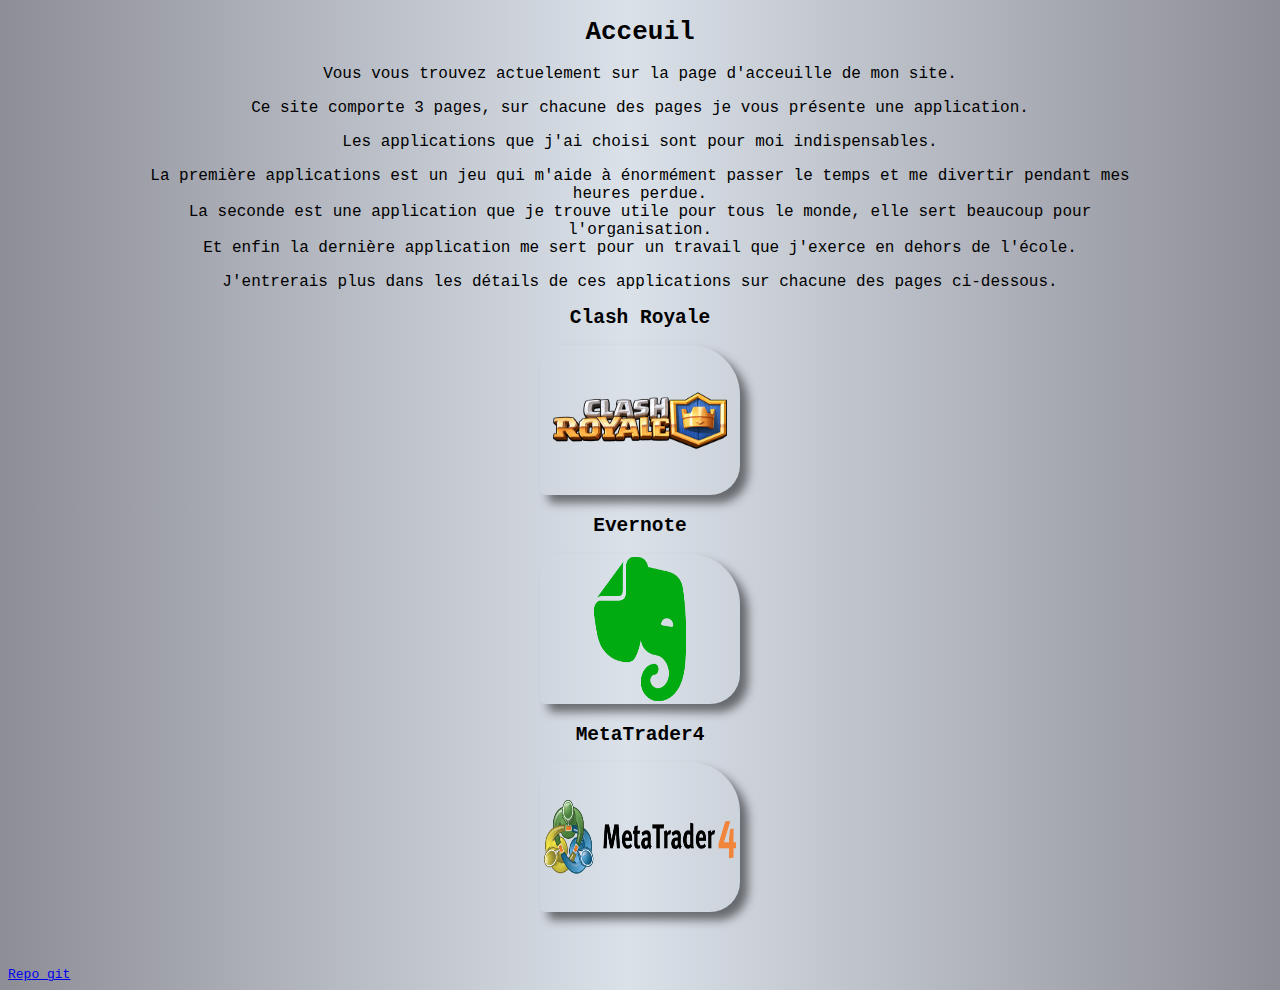
<file: App Fav/INDEX/index.html>
<!DOCTYPE html>
<html lang="fr">

    <head>
        <title>INDEX</title>
        <meta charset="utf-8">
        <link type="text/css" rel="stylesheet" href="css_index.css">
    </head>

<div class="back">
    <header>
        <h1>Acceuil</h1>
    </header>
  
  <span class="txt_index">
    <p>Vous vous trouvez actuelement sur la page d'acceuille de mon site.</p>
    <p>Ce site comporte 3 pages, sur chacune des pages je vous présente une application.</p>
    <p>Les applications que j'ai choisi sont pour moi indispensables.</p>
    <p>La première applications est un jeu qui m'aide à énormément passer le temps et me divertir pendant mes heures perdue.<br>
        La seconde est une application que je trouve utile pour tous le monde, elle sert beaucoup pour l'organisation.<br>
        Et enfin la dernière application me sert pour un travail que j'exerce en dehors de l'école.</p>
    <p>J'entrerais plus dans les détails de ces applications sur chacune des pages ci-dessous.</p>    
    </span class="txt_index">

    <div class="imgg">
        <h2>Clash Royale</h2> <a href="Clash royale\clash_royale.html"><img src="cr.png" class="myimages"></a>
        <h2>Evernote</h2> <a href="Evernote\evernote.html"><img src="evr.png" class="myimages"></a>
        <h2>MetaTrader4</h2> <a href="MetaTrader4\mt4.html"><img src="mt4.png" class="myimages"></a>
    </div class="imgg">
</div class="back">

    <footer>
        <a href="https://github.com/younes-bobouch1/app-favorites">Repo git</a>
    </footer>

</html>
</file>
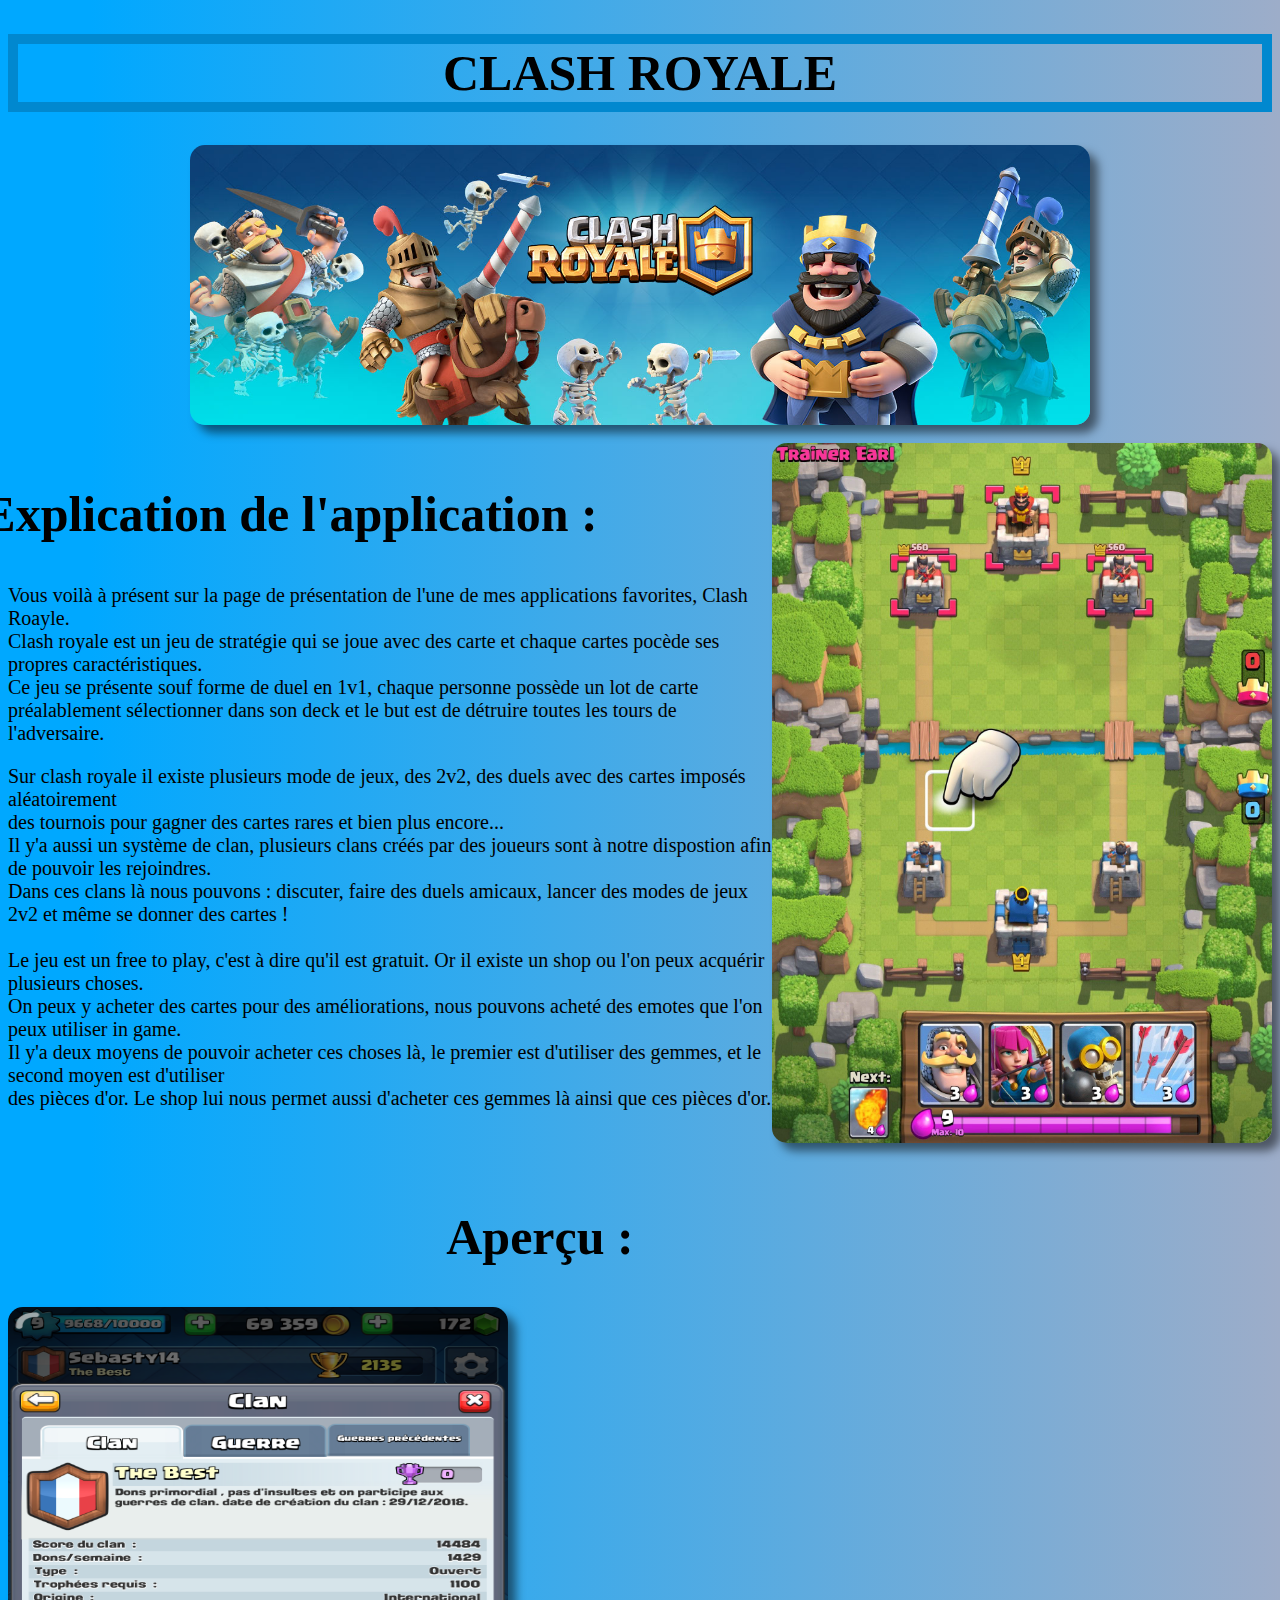
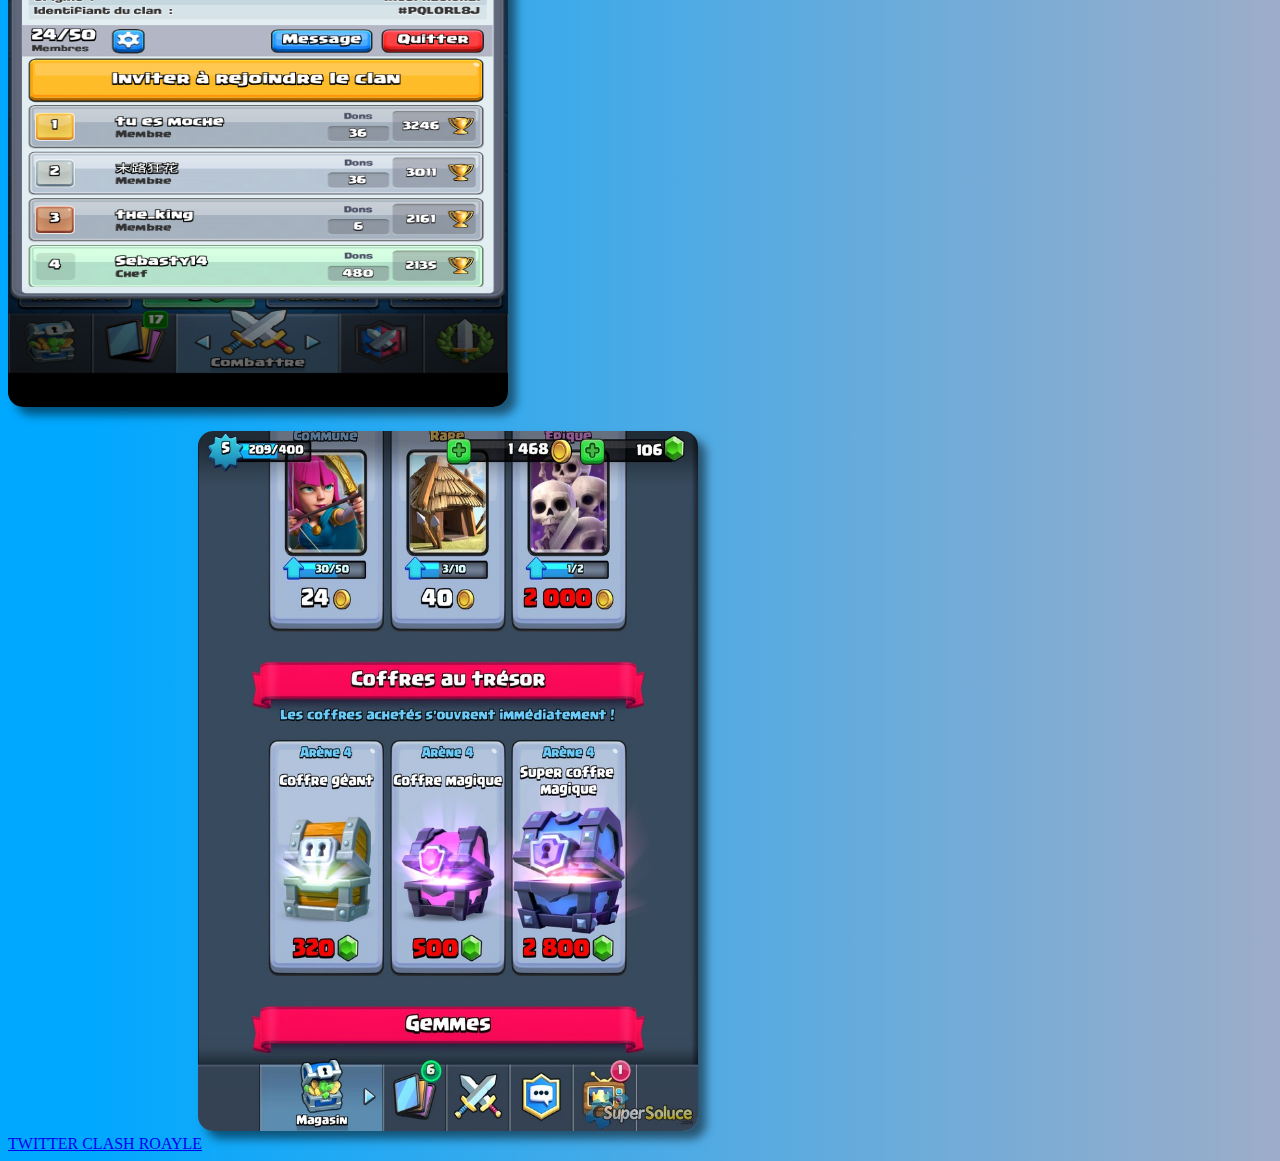
<file: App Fav/Clash royale/clash_royale.html>
<!DOCTYPE html>
<html lang="fr">

<head>
  <title>Clash Royale</title>
  <meta charset="utf-8">
  <link type="text/css" rel="stylesheet" href="css_cr.css">
</head>

<header>
  <h1>CLASH ROYALE</h1>
  <img src="cr_banner.jpg" class="cr_banr">
</header>

<br>

<img src="cr_ingame.jpg" class="cr_ingm">

<h2>Explication de l'application :</h2>

  <p>Vous voilà à présent sur la page de présentation de l'une de mes applications favorites, Clash Roayle.
  <br>Clash royale est un jeu de stratégie qui se joue avec des carte et chaque cartes pocède ses propres caractéristiques.
  <br>Ce jeu se présente souf forme de duel en 1v1, chaque personne possède un lot de carte
  <br>préalablement sélectionner dans son deck et le but est de détruire toutes les tours de l'adversaire.</p>

  <p>Sur clash royale il existe plusieurs mode de jeux, des 2v2, des duels avec des cartes imposés aléatoirement
  <br>des tournois pour gagner des cartes rares et bien plus encore...
  <br>Il y'a aussi un système de clan, plusieurs clans créés par des joueurs sont à notre dispostion afin de pouvoir les rejoindres.
  <br>Dans ces clans là nous pouvons : discuter, faire des duels amicaux, lancer des modes de jeux 2v2 et même se donner des cartes !
  <br>
  <br>Le jeu est un free to play, c'est à dire qu'il est gratuit. Or il existe un shop ou l'on peux acquérir plusieurs choses.
  <br>On peux y acheter des cartes pour des améliorations, nous pouvons acheté des emotes que l'on peux utiliser in game.
  <br>Il y'a deux moyens de pouvoir acheter ces choses là, le premier est d'utiliser des gemmes, et le second moyen est d'utiliser
  <br>des pièces d'or. Le shop lui nous permet aussi d'acheter ces gemmes là ainsi que ces pièces d'or.</p>

<br>
<br>

<h2>Aperçu :</h2>

<img src="cr_clan.png" class="cr_clan">
<img src="cr_shop.jpg" class="cr_shop"><br>

<footer>
  <a href="https://twitter.com/clashroyale?lang=fr">TWITTER CLASH ROAYLE</a>
</footer>

</html>
</file>
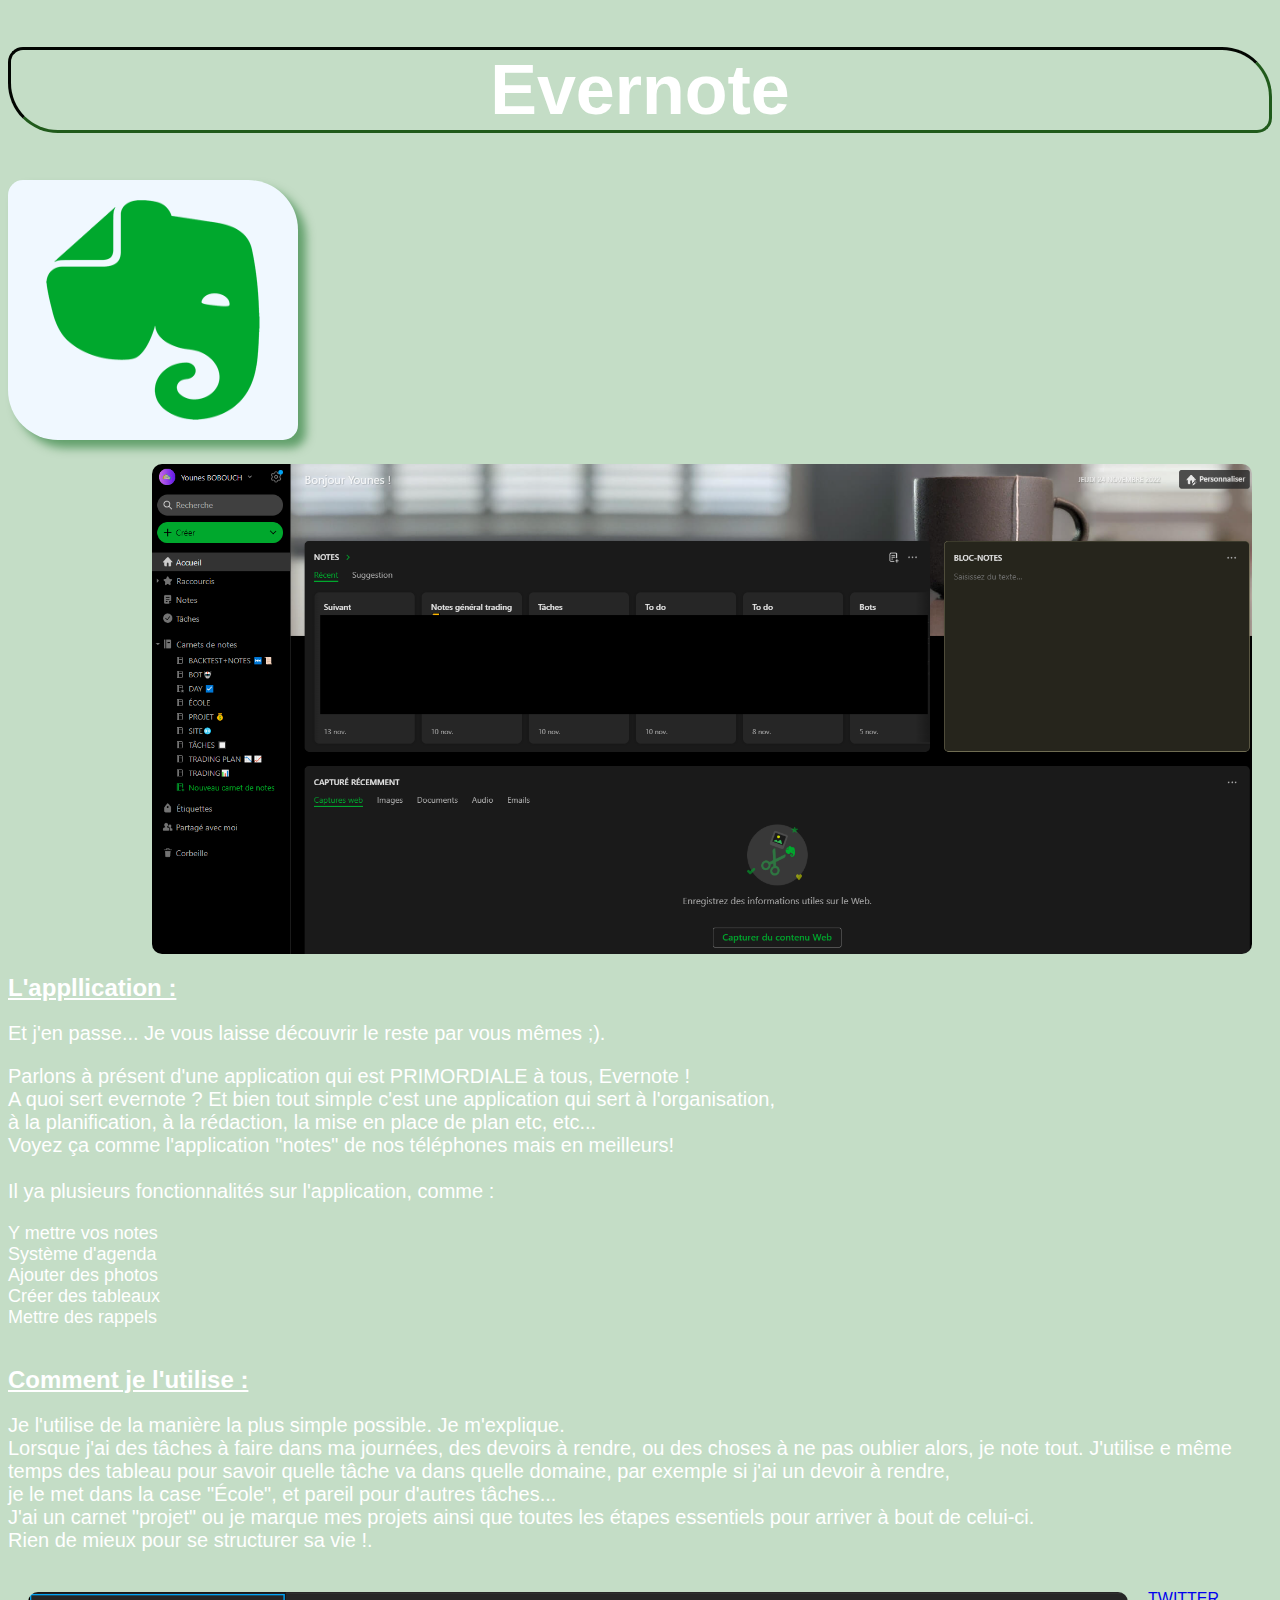
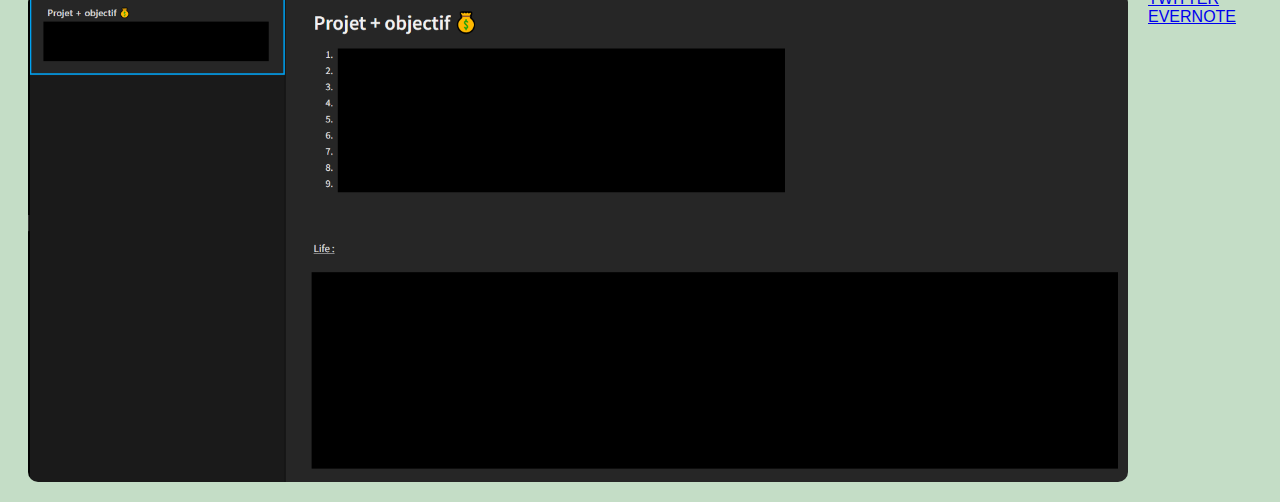
<file: App Fav/Evernote/evernote.html>
<!DOCTYPE html>
<html lang="fr">

<head>
  <title>Evernote</title>
  <meta charset="utf-8">
  <link type="text/css" rel="stylesheet" href="css_evr.css">
</head>

<header>
  <h1>Evernote</h1>
  <img src="evr_logo.png" class="evr_banr">
</header>

<img src="evr_exp.png" class="evr_xp">

<h2>L'appllication :</h2>

  <p>Et j'en passe... Je vous laisse découvrir le reste par vous mêmes ;).</p>
  <p>Parlons à présent d'une application qui est PRIMORDIALE à tous, Evernote !
  <br>A quoi sert evernote ? Et bien tout simple c'est une application qui sert à l'organisation,
  <br>à la planification, à la rédaction, la mise en place de plan etc, etc...
  <br>Voyez ça comme l'application "notes" de nos téléphones mais en meilleurs!

  <br>

  <br>Il ya plusieurs fonctionnalités sur l'application, comme :
  <li>Y mettre vos notes</li>
  <li>Système d'agenda</li>
  <li>Ajouter des photos</li>
  <li>Créer des tableaux</li>
  <li>Mettre des rappels</li>
  <br>
</p>

<h2>Comment je l'utilise :</h2>

<p>Je l'utilise de la manière la plus simple possible. Je m'explique.
  <br>Lorsque j'ai des tâches à faire dans ma journées, des devoirs à rendre, ou des choses à ne pas oublier alors, je note tout. J'utilise e même temps des tableau pour savoir quelle tâche va dans quelle domaine, par exemple si j'ai un devoir à rendre,
  <br>je le met dans la case "École", et pareil pour d'autres tâches...
  <br>J'ai un carnet "projet" ou je marque mes projets ainsi que toutes les étapes essentiels pour arriver à bout de celui-ci.
  <br>Rien de mieux pour se structurer sa vie !.</p>
  
<img src="evr_prj.png" class="evr_pr"><br>

<footer>
  <a href="https://twitter.com/evernote">TWITTER EVERNOTE</a>
</footer>

</html>
</file>
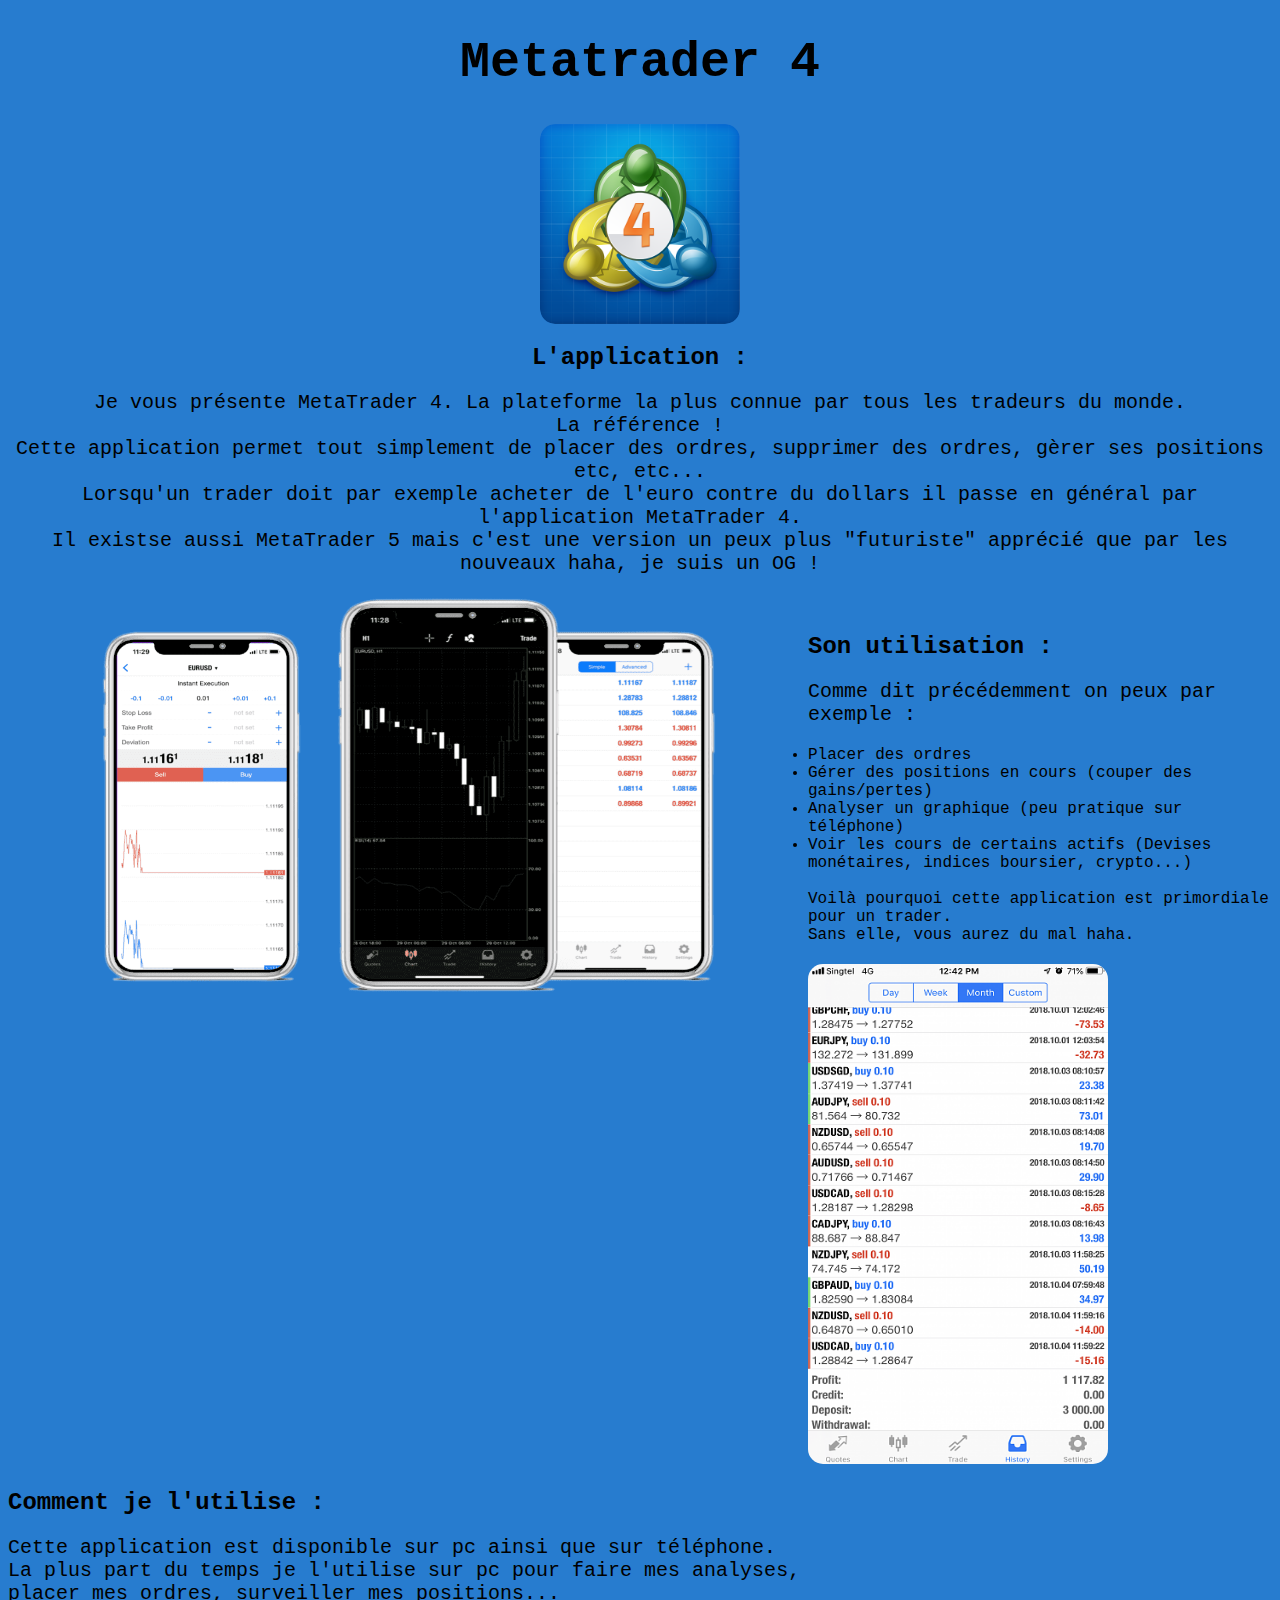
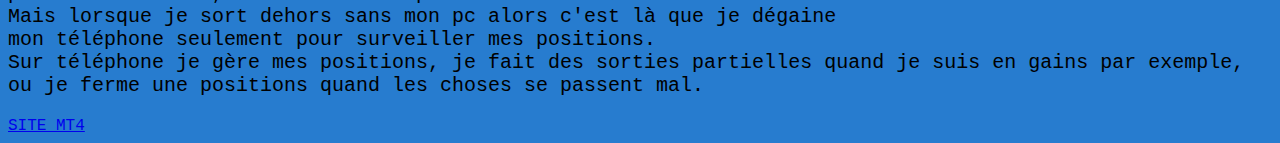
<file: App Fav/MetaTrader4/mt4.html>
<!DOCTYPE html>
<html lang="fr">

   <head>
      <title>MetaTrader 4</title>
      <meta charset="utf-8">
      <link type="text/css" rel="stylesheet" href="mt4.css">
   </head>

   <header>
      <h1>Metatrader 4</h1>
      <img src="mt4_logo.png" class="mt4_log">
   </header>

   <h2>L'application :</h2>

   <p>Je vous présente MetaTrader 4. La plateforme la plus connue par tous les tradeurs du monde.<br>
      La référence !<br>
      Cette application permet tout simplement de placer des ordres, supprimer des ordres, gèrer ses positions etc, etc...<br>
      Lorsqu'un trader doit par exemple acheter de l'euro contre du dollars il passe en général par l'application MetaTrader 4.<br>
      Il existse aussi MetaTrader 5 mais c'est une version un peux plus "futuriste" apprécié que par les nouveaux haha, je suis un OG !<br>
   </p>

   <img src="mt4_3.png" class="mt4_3t"><br>

   <h2 class="h_left">Son utilisation :</h2>

   <p class="p_left">Comme dit précédemment on peux par exemple :
   <li>Placer des ordres</li>
   <li>Gérer des positions en cours (couper des gains/pertes)</li>
   <li>Analyser un graphique (peu pratique sur téléphone)</li>
   <li>Voir les cours de certains actifs (Devises monétaires, indices boursier, crypto...)</li>
   <br>
   Voilà pourquoi cette application est primordiale pour un trader.<br>
   Sans elle, vous aurez du mal haha.<br>
   </p>

   <img src="mt4_gain.png" class="mt4_gn"><br>

   <div class="left_txt">

      <h2 class="h2_left">Comment je l'utilise :</h2>

      <p class="p_left">Cette application est disponible sur pc ainsi que sur téléphone.<br>
         La plus part du temps je l'utilise sur pc pour faire mes analyses,<br>
         placer mes ordres, surveiller mes positions...<br>
         Mais lorsque je sort dehors sans mon pc alors c'est là que je dégaine<br>
         mon téléphone seulement pour surveiller mes positions.<br>
         Sur téléphone je gère mes positions, je fait des sorties partielles quand je suis en gains par exemple,<br>
         ou je ferme une positions quand les choses se passent mal.
      </p>

   </div>

   <footer>
    <a href="https://www.metatrader4.com/fr">SITE MT4</a>
   </footer>
</html>
</file>
<file: App Fav/INDEX/css_index.css>
html {
    font-family: monospace;
    background: linear-gradient(90deg, rgba(141,141,150,1) 0%, rgba(218,225,233,1) 49%, rgba(141,141,150,1) 100%, rgba(241,241,244,1) 100%);
}

.txt_index {
    font-size: large;
} 

p{
    text-align:center;
}

header{
    text-align:center;
}

.imgg{
    text-align:center;
}


.myimages {
    box-shadow:8px 8px 10px 0 rgba(0,0,0,0.5);
    border-radius: 15px 50px 30px 5px;
    width: 200px;
    height: 150px;
}

.back{
    width: 900px;
    height: 950px;
    margin: 0 auto;
    width: 1000px;
}
</file>
<file: App Fav/Clash royale/css_cr.css>
html {
    font-family: 'Palatino Linotype', 'Book Antiqua', Palatino, serif;
    background : linear-gradient(90deg, rgba(0,168,255,1) 7%, rgba(157,173,201,1) 100%, rgba(2,0,36,1) 100%);
}

.cr_banr {
    box-shadow:8px 8px 10px 0 rgba(0,0,0,0.5);
    border-radius: 15px 15px 15px 15px;
    width: 900px;
    height: 280px;
    display: block;
    margin-left: auto;
    margin-right: auto;

}

h1 {
    text-align:center;
    font-size: 50px;
    border-width:10px;
    border-style:solid;
    border-color:#0188cf;
}

p {
    font-size: 20px;
} 

.cr_ingm{
    box-shadow:8px 8px 10px 0 rgba(0,0,0,0.5);
    border-radius: 15px 15px 15px 15px;
    width: 500px;
    height: 700px;
    float: right;
}

.cr_clan{
    box-shadow:8px 8px 10px 0 rgba(0,0,0,0.5);
    border-radius: 15px 15px 15px 15px;
    width: 500px;
    height: 700px;
}

.cr_shop{
    box-shadow:8px 8px 10px 0 rgba(0,0,0,0.5);
    border-radius: 15px 15px 15px 15px;
    width: 500px;
    height: 700px;
    margin-left: 190px;
    margin-right: 190px;
    margin-top: 20px;

}

h2{
    text-align: center;
    margin-left: -200px;
    font-size: 50px;
}
</file>
<file: App Fav/Evernote/css_evr.css>
html {
    font-family: Helvetica;
    background: rgb(196,221,198);
    color: white;

}

.evr_banr{
    background-color: aliceblue;
    box-shadow:8px 8px 10px 0 rgba(2, 99, 18, 0.5);
    border-radius: 15px 50px;
    padding: 20px;
    width: 250px;
    height: 220px;   
}

h1{
    text-align:center;
    font-size: 70px;
    border-width:3px;
    border-style:inset;
    border-color:rgb(32, 90, 27);
    border-radius: 15px 50px;
}

p{
    font-size: 20px;
}

li{
    font-size: 18px;

}

.evr_xp{
    border-radius: 30px;
    padding: 20px;
    width: 1100px;
    height: 490px;
    float: right;
    margin: 0 0 0 15px;
}

h2{
    text-decoration: underline;
}

.evr_pr{
    border-radius: 30px;
    padding: 20px;
    width: 1100px;
    height: 490px;
    float: left;
}
</file>
<file: App Fav/MetaTrader4/mt4.css>
html {
    font-family: Courier;
    background: rgb(39,124,207);
    color: rgb(0, 0, 0);

}

h1{
    font-size: 50px;
    text-align: center;
}

.mt4_log{
    border-radius: 15px 15px 15px 15px;
    width: 200px;
    height: 200px;
    display: block;
    margin-left: auto;
    margin-right: auto;
}

p{
    text-align: center;
    font-size: 20px;
}

h2{
    text-align: center;
}


.h_left{
    text-align: left;
}

.p_left{
    text-align: left;
}

.mt4_3t{
    width: 800px;
    height: 400px;
    float: left;
}

.h2_left{
    text-align: left;
}

.mt4_gn{
    border-radius: 15px 15px 15px 15px;
    width: 300px;
    height: 500px;
}
</file>
